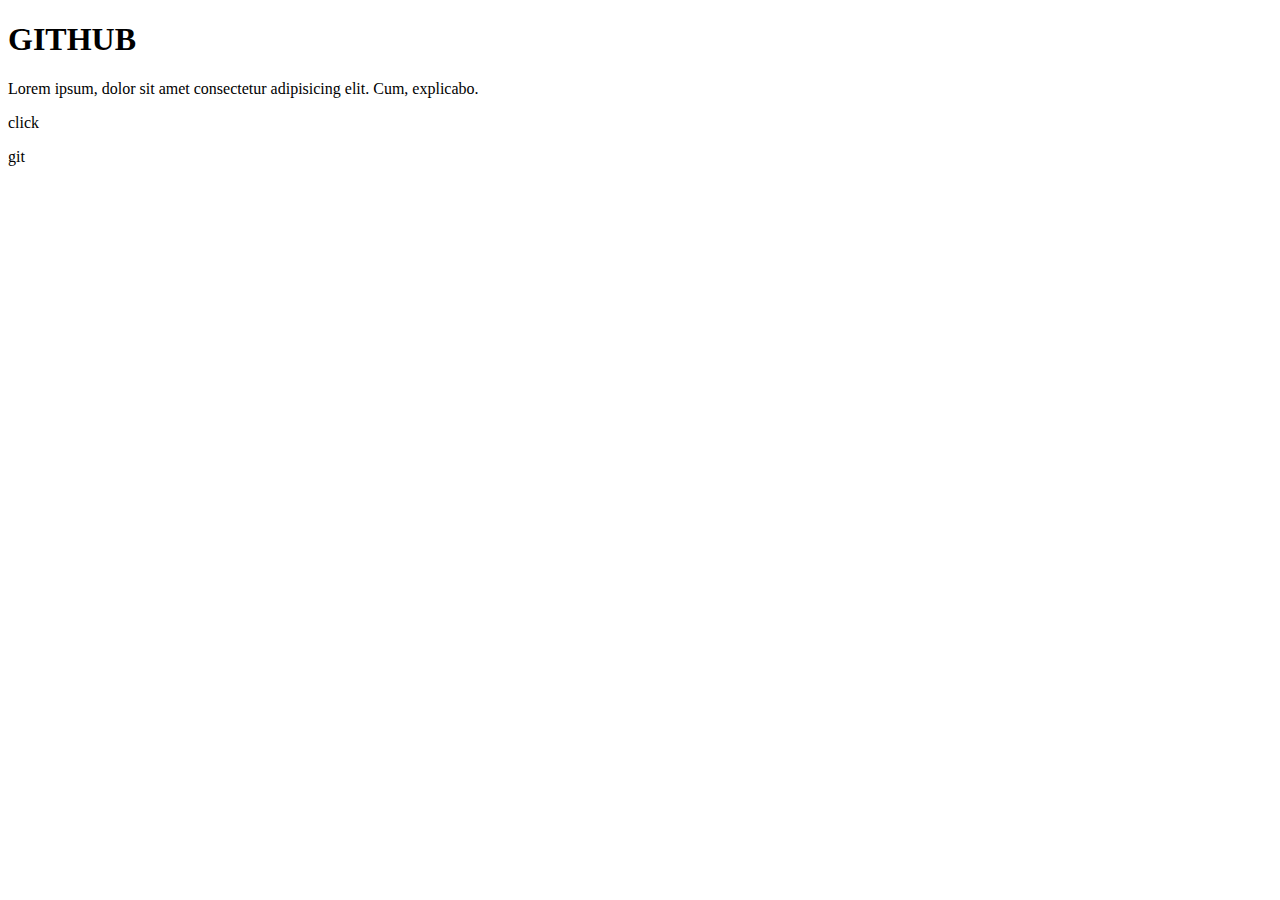
<file: index.html>
<!DOCTYPE html>
<html lang="en">
<head>
    <meta charset="UTF-8">
    <meta name="viewport" content="width=device-width, initial-scale=1.0">
    <title>Document</title>
</head>
<body>
    <h1>GITHUB</h1>
    <p>Lorem ipsum, dolor sit amet consectetur adipisicing elit. Cum, explicabo.</p>
    <a>click</a>
    <p>git</p>
</body>
</html>
</file>
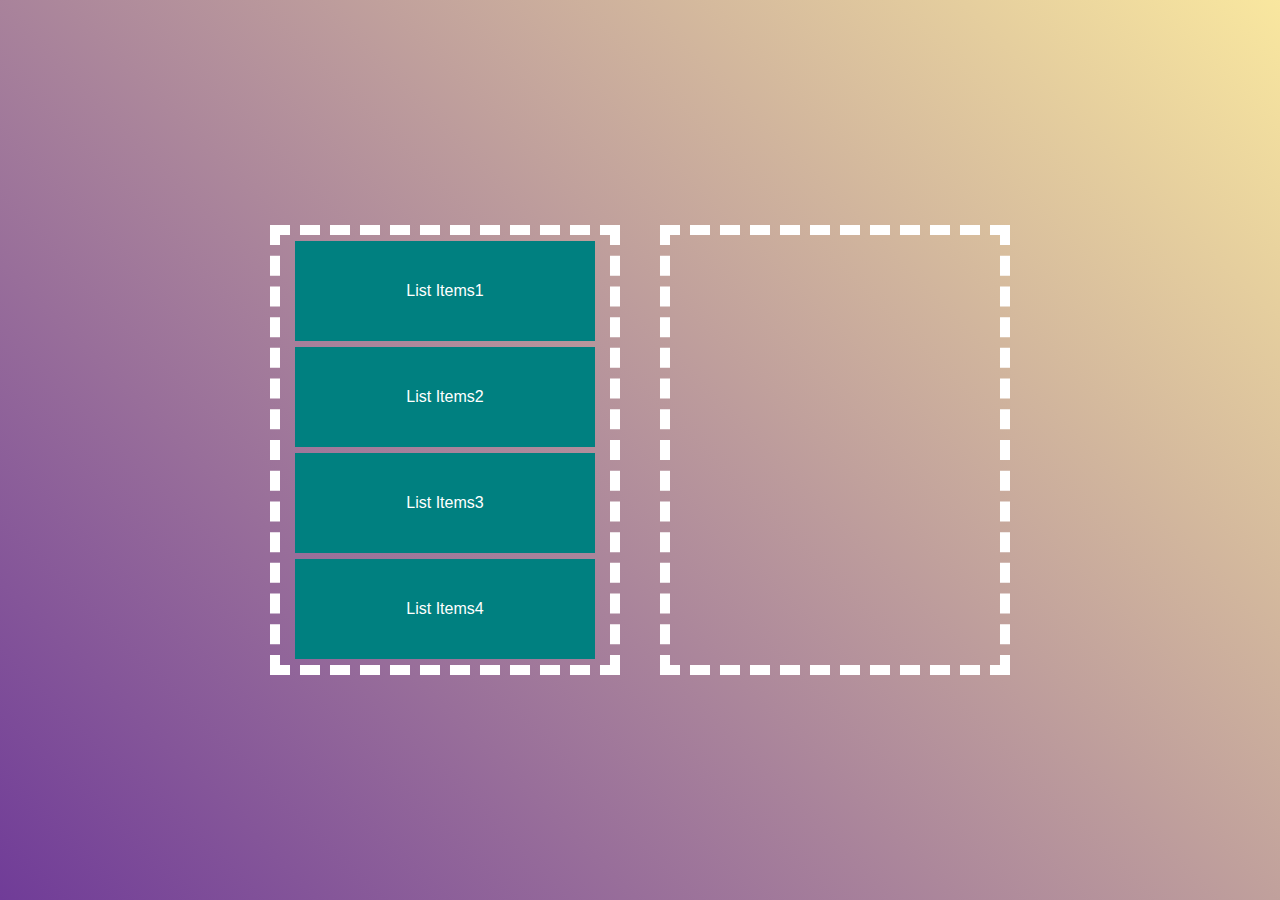
<file: Drag_Drop/Drag_drop.htm>
<!DOCTYPE html>
<html lang="en">
<head>
    <meta charset="UTF-8">
    <meta name="viewport" content="width=device-width, initial-scale=1.0">
    <title>Document</title>
    <link rel="stylesheet" href="./Drag_drop.css">  
</head>
<body>
    <section id="dragBlock">
        <article>
            <div class="container">
                <div id="left">
                    <div class="list" draggable="true">List Items1</div>
                    <div class="list" draggable="true">List Items2</div>
                    <div class="list" draggable="true">List Items3</div>
                    <div class="list" draggable="true">List Items4</div>
                </div>
                <div id="right"></div>
            </div>
        </article>
    </section>
    <script>
        let list=document.getElementsByClassName("list");
        let left=document.getElementById("left");
        let right=document.getElementById("right");
        // console.log(list);

        [...list].map(ele=>{
            ele.addEventListener("dragstart",e=>
            {
                // console.log(e.target);
                let selectedEle=e.target;
                right.addEventListener("dragover",event=>{
                    event.preventDefault();
                });
                right.addEventListener("drop",e=>{
                    right.appendChild(selectedEle);
                    selectedEle=null;
                })
                left.addEventListener("dragover",event=>{
                    event.preventDefault();
                });
                left.addEventListener("drop",e=>{
                    left.appendChild(selectedEle);
                    selectedEle=null;
                })
            })
        })
    </script>
</body>
</html>
</file>
<file: Drag_Drop/Drag_drop.css>
* {
    box-sizing: border-box;
    margin: 0px;
    padding: 0px;
}

body {
    font-family: sans-serif;
}

#dragBlock {
    width: 100%;
    height: 100vh;
    background-image: linear-gradient(45deg, #703C98, #F9E79F);
}

#dragBlock>article {
    width: 85%;
    height: inherit;
    margin: 0 auto;
    /* background-color: aqua; */
}
.container{
    width: 100%;
    height: 100%;
    display: flex;
    align-items: center;
    justify-content: center;
}
#left,#right{
    width: 350px;
    height: 450px;
    border: 10px dashed white;
    margin: 20px;
}

.list{
    width: 300px;
    height: 100px;
    margin: 6px 15px;
    background-color: teal;
    display: flex;
    align-items: center;
    justify-content: center;
    color: #fff;
}
</file>
